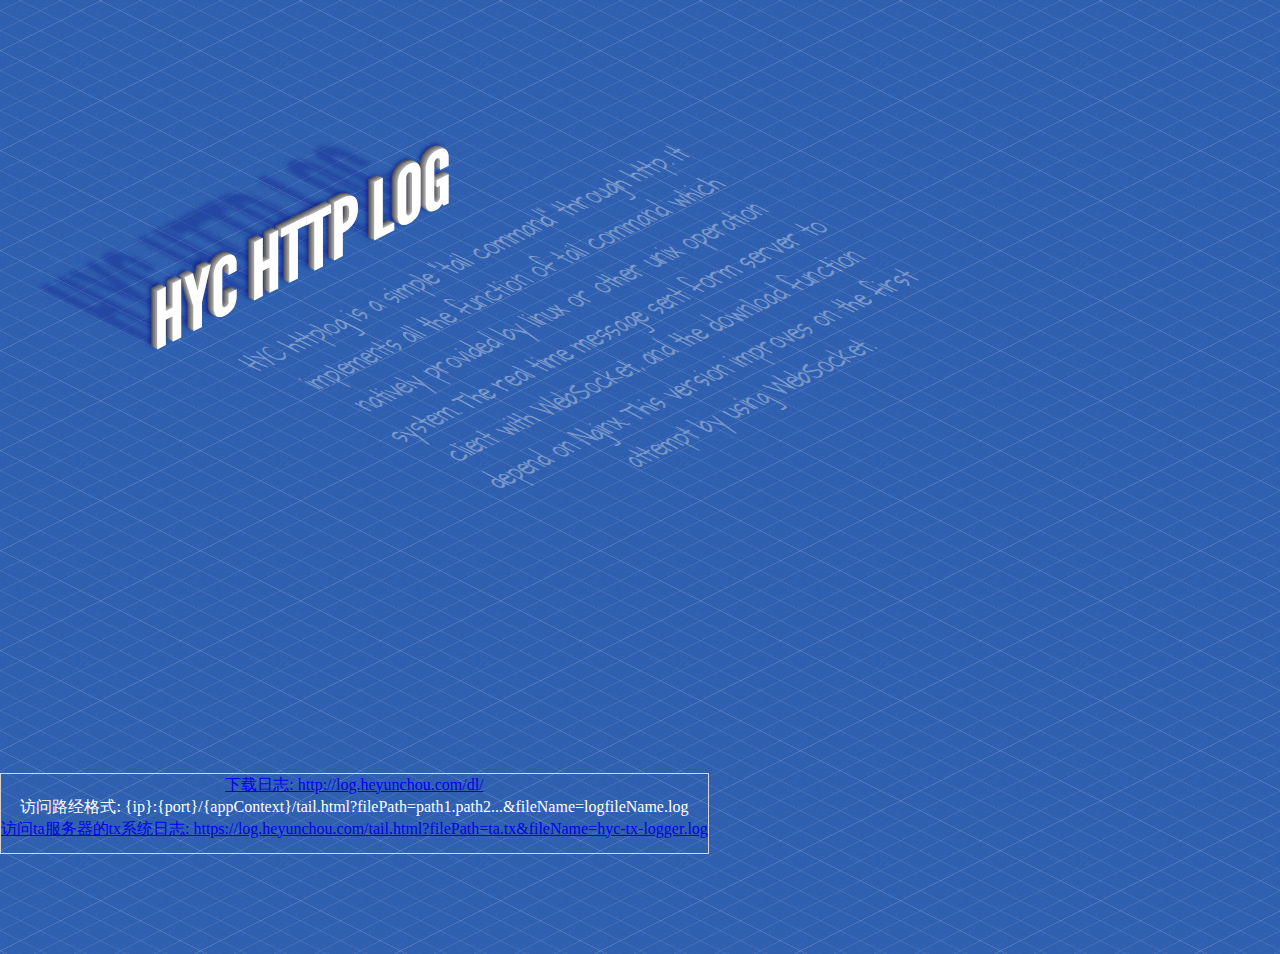
<file: src/main/webapp/index.html>
<!DOCTYPE html>
<html>
<head lang="en">
    <meta charset="UTF-8">
    <title>HTTP LOG</title>
    <link rel="stylesheet" href="cdn/css/idx.css" media="screen" type="text/css"/>
</head>


<body>
<div>
    <h1>HYC HTTP LOG</h1>

    <p>
        HYC httplog is a simple "tail command" through http. It implements all the function of tail command which
        natively provided by linux or other unix operation system. The real time message sent form server to client
        with WebSocket, and the download function depend on Nginx. This version improves on the first attempt by
        using WebSocket.
    </p>

</div>

<footer>
    <a href="https://log.heyunchou.com/dl/" title="下载日志,需要密码">下载日志: http://log.heyunchou.com/dl/</a>
    <div>访问路经格式: {ip}:{port}/{appContext}/tail.html?filePath=path1.path2...&fileName=logfileName.log</div>
    <a href="https://log.heyunchou.com/tail.html?filePath=ta.tx&fileName=hyc-tx-logger.log" title="访问ta hx系统日志">访问ta服务器的tx系统日志: https://log.heyunchou.com/tail.html?filePath=ta.tx&fileName=hyc-tx-logger.log</a>

</footer>

</body>
</html>
</file>
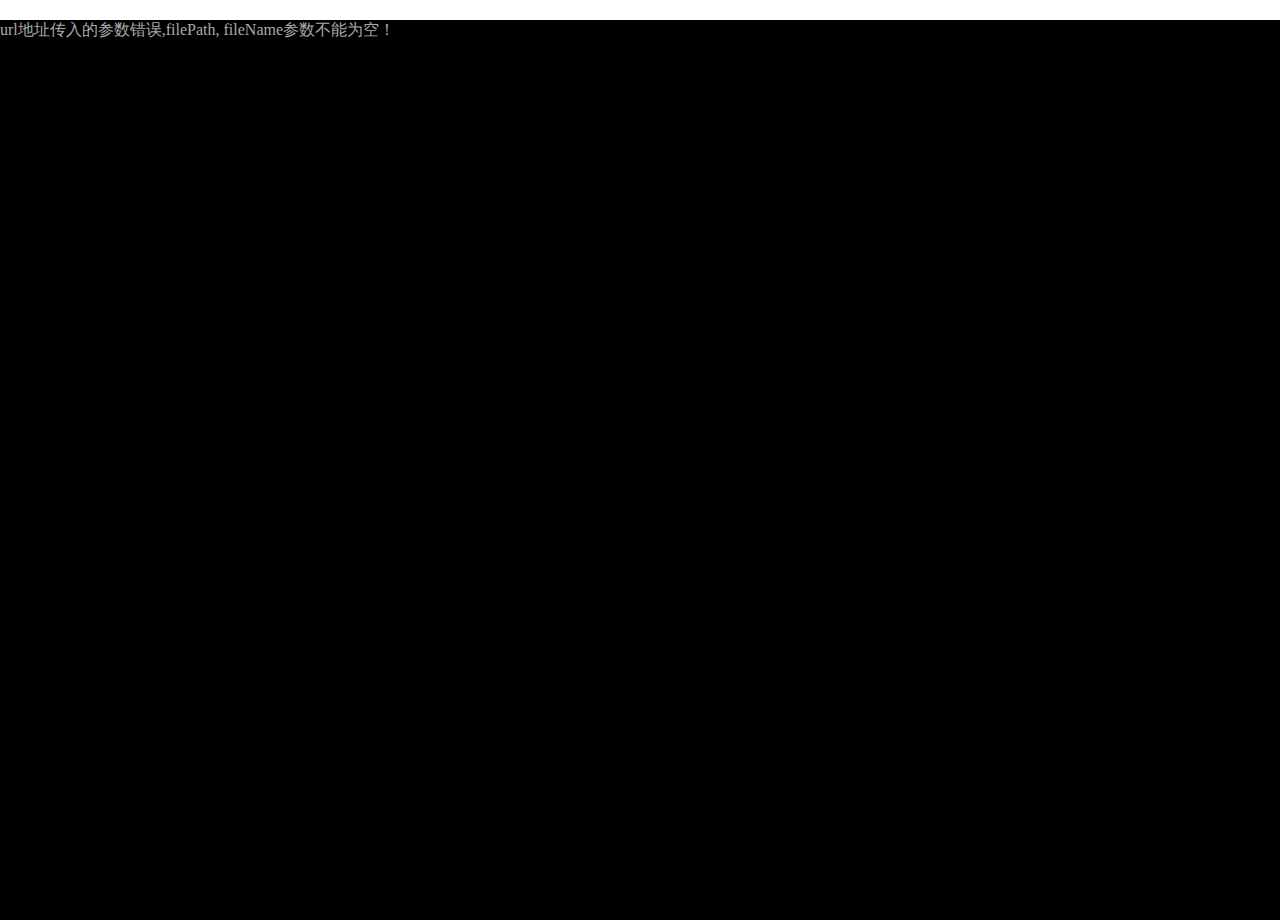
<file: src/main/webapp/tail.html>
<!DOCTYPE html>
<html>
<head lang="en">
    <meta charset="UTF-8">
    <title>Tail log from web</title>

    <style rel="stylesheet">
        html body {
            margin: 0px;
            padding: 0px;
            height: 100%;
        }

        body {
            min-height: 100%;
            position: relative
        }

        header {
            background-color: #ffe4c4;
        }

        #console {
            background: #000;
            color: #aaa;
            margin: 0px;
            padding: 0px;
            height: 900px;
            width: 100%;
            overflow: auto;
        }

    </style>
    <script src="cdn/js/ws.js"></script>
    <script src="cdn/js/httplog.js"></script>
</head>
<body>
<header></header>
<div id="log-err" style="color:#F00; padding:10px;">
</div>
<div id="console">
</div>
</body>
</html>
<script>

    var err = document.querySelector("#log-err"),
            cs = document.querySelector("#console"),
            logFilePath = getQueryString("filePath"),
            logFileName = getQueryString("fileName");
    startWS(null, logFilePath, logFileName);
    addEvent(cs, 'click', function () {
        reverseScrollFlag();
    });
    addEvent(cs, 'dblclick', function () {
        reverseMsgFlag();
    });




</script>
</file>
<file: src/main/webapp/cdn/css/idx.css>
/* CSS3 Isometric Text Effect.*/

@font-face {
    font-family: 'LeagueGothicRegular';
    src: url('../fonts/league_gothic-webfont.eot');
    src: url('../fonts/league_gothic-webfont.eot?iefix') format('eot'), url('../fonts/league_gothic-webfont.woff') format('woff'), url('../fonts/league_gothic-webfont.ttf') format('truetype'), url('../fonts/league_gothic-webfont.svg#webfontIQSKTUY8') format('svg');
    font-weight: normal;
    font-style: normal;
}

@font-face {
    font-family: 'ArchitectsDaughterRegular';
    src: url('../fonts/architectsdaughter-webfont.eot');
    src: url('../fonts/architectsdaughter-webfont.eot?#iefix') format('embedded-opentype'), url('../fonts/architectsdaughter-webfont.woff') format('woff'), url('../fonts/architectsdaughter-webfont.ttf') format('truetype'), url('../fonts/architectsdaughter-webfont.svg#ArchitectsDaughterRegular') format('svg');
    font-weight: normal;
    font-style: normal;
}

html {
    height: 100%;
}

body {
    color: #fff;
    width: 1000px;
    height: 100%;
    margin: 0px;
    position: relative;
    background-color: #2f5faf;
    background-image: url(../img/blueprint.png);
    -webkit-font-smoothing: antialiased;
}

h1 {
    font: 80px 'LeagueGothicRegular';
    position: relative;
    top: -30px;
    left: 100px;
    color: rgba(0, 0, 0, 0);
    -webkit-transform: skew(63deg, -26.6deg);
    -moz-transform: skew(63deg, -26.6deg);
    -o-transform: skew(63deg, -26.6deg);
    -ms-transform: skew(63deg, -26.6deg);
    transform: skew(63deg, -26.6deg);
    text-shadow: 0 0 3px rgba(0, 0, 128, 0.25);
    z-index: 50;
}

h1:after {
    content: "HYC HTTP LOG";
    position: absolute;
    top: 15px;
    left: 25px;
    color: #fff;
    -webkit-transform: skew(-63deg) scale(1, 0.5);
    -moz-transform: skew(-63deg) scale(1, 0.5);
    -o-transform: skew(-63deg) scale(1, 0.5);
    -ms-transform: skew(-63deg) scale(1, 0.5);
    transform: skew(-63deg) scale(1, 0.5);
    text-shadow: -1px -1px 1px #aaa, -2px -2px 1px #999, -3px -3px 1px #888, -4px -4px 1px #777, -5px -5px 1px #666, -6px -6px 1px #555, -7px -7px 5px rgba(0, 0, 128, 0.75);
    z-index: 100;
}

p {
    width: 460px;
    height: 220px;
    position: absolute;
    top: 180px;
    left: 430px;
    font: 14px/24px 'ArchitectsDaughterRegular';
    color: rgba(255, 255, 255, .35);
    text-align: center;
    -webkit-transform: skew(63deg, -26.6deg);
    -moz-transform: skew(63deg, -26.6deg);
    -o-transform: skew(63deg, -26.6deg);
    -ms-transform: skew(63deg, -26.6deg);
    transform: skew(63deg, -26.6deg);
    position: absolute;
    z-index: 50;
}

footer {
    clear: both;
    display: block;
    position: absolute;
    bottom: 100px;
    border: 1px;
    margin: 0 auto; /* 居中 */
    height: 4em;
    border: 1px solid #D6D6D6;
    /*border-top: 1px solid #D6D6D6;*/
    padding-bottom: 15px;
    text-align: center;
    line-height: 22px;
}
</file>
